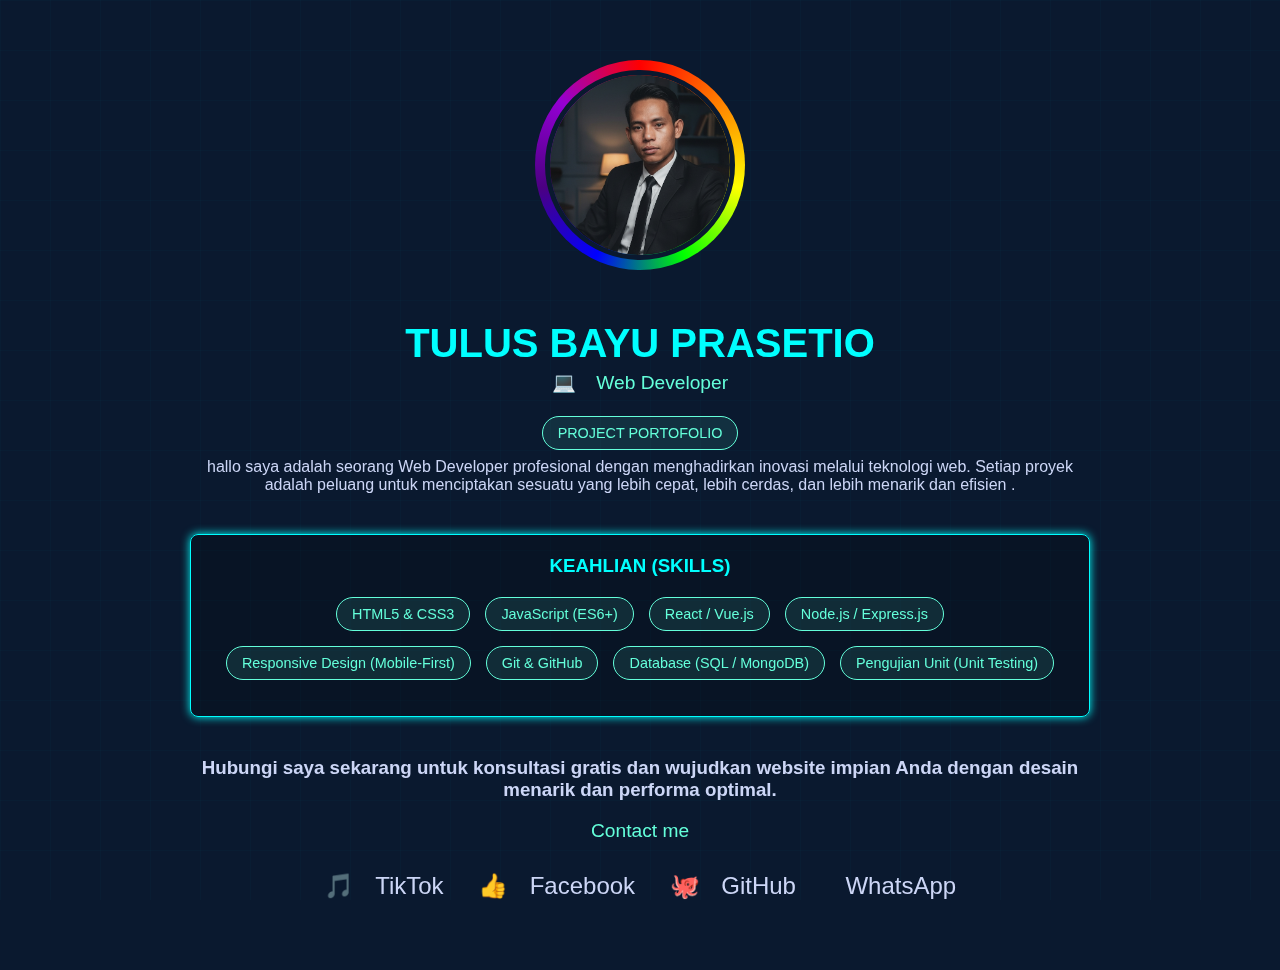
<file: Index.html>
<!DOCTYPE html>
<html lang="id">
<head>
    <meta charset="UTF-8">
    <meta name="viewport" content="width=device-width, initial-scale=1.0">
    <title>Portofolio - Tulus Bayu Prasetio</title>
    <style>
        /* Variabel Warna */
        :root {
            --dark-blue: #0A192F; /* Biru Tua Profesional */
            --neon-blue: #00FFFF; /* Biru Neon/Elektrik Futuristik */
            --light-grey: #CCD6F6; /* Teks Utama */
            --accent-color: #64FFDA; /* Aksen Hijau Neon */
        }

        /* Gaya Dasar */
        body {
            font-family: 'Arial', sans-serif;
            margin: 0;
            padding: 0;
            background-color: var(--dark-blue);
            color: var(--light-grey);
            overflow-x: hidden; /* Mencegah scroll horizontal */
            position: relative;
        }

        /* Animasi Background Futuristik (Opsional: tambahkan elemen latar belakang untuk efek lebih) */
        .background-effect {
            position: fixed;
            top: 0;
            left: 0;
            width: 100%;
            height: 100%;
            pointer-events: none;
            z-index: -1;
            /* Garis Grid Sederhana */
            background-image: linear-gradient(to right, rgba(0, 255, 255, 0.1) 1px, transparent 1px), 
                              linear-gradient(to bottom, rgba(0, 255, 255, 0.1) 1px, transparent 1px);
            background-size: 50px 50px;
            animation: moveGrid 30s linear infinite;
            opacity: 0.2;
        }

        @keyframes moveGrid {
            from { background-position: 0 0; }
            to { background-position: 50px 50px; }
        }

        /* Header / Konten Utama */
        .container {
            max-width: 900px;
            margin: 50px auto;
            padding: 20px;
            text-align: center;
        }

        /* Foto Profil */
        .profile-container {
            position: relative;
            display: inline-block;
            margin-bottom: 30px;
        }

        .profile-pic {
            width: 180px;
            height: 180px;
            border-radius: 50%;
            object-fit: cover;
            border: 5px solid var(--dark-blue);
            z-index: 2;
            position: relative;
        }

        /* Animasi Bingkai Lingkaran Berwarna */
        .circular-border {
            position: absolute;
            top: -10px;
            left: -10px;
            width: 200px;
            height: 200px;
            border-radius: 50%;
            padding: 5px;
            background: conic-gradient(from 0deg, 
                #FF0000, /* Merah */
                #FF7F00, /* Jingga */
                #FFFF00, /* Kuning */
                #00FF00, /* Hijau */
                #0000FF, /* Biru */
                #4B0082, /* Nila */
                #9400D3, /* Ungu */
                #FF0000 /* Kembali ke Merah */
            );
            animation: rotateBorder 5s linear infinite;
            z-index: 1;
        }

        @keyframes rotateBorder {
            from { transform: rotate(0deg); }
            to { transform: rotate(360deg); }
        }

        h1 {
            color: var(--neon-blue);
            font-size: 2.5em;
            margin-bottom: 5px;
            text-transform: uppercase;
        }

        h2 {
            color: var(--accent-color);
            font-size: 1.2em;
            font-weight: 400;
            margin-top: 0;
            margin-bottom: 30px;
        }
        
        /* Section Skills */
        .skills-section {
            background-color: rgba(0, 0, 0, 0.2);
            padding: 20px;
            border-radius: 8px;
            margin-top: 40px;
            border: 1px solid var(--neon-blue);
            box-shadow: 0 0 10px var(--neon-blue);
        }

        .skills-section h3 {
            color: var(--neon-blue);
            margin-top: 0;
            margin-bottom: 20px;
            text-transform: uppercase;
        }

        .skills-list {
            list-style: none;
            padding: 0;
            display: flex;
            flex-wrap: wrap;
            justify-content: center;
            gap: 15px;
        }

        .skill-item {
            background-color: rgba(100, 255, 218, 0.1); /* Latar belakang skill item */
            color: var(--accent-color);
            padding: 8px 15px;
            border-radius: 20px;
            border: 1px solid var(--accent-color);
            font-size: 0.9em;
            transition: all 0.3s ease;
        }

        .skill-item:hover {
            background-color: var(--accent-color);
            color: var(--dark-blue);
            transform: translateY(-3px);
            box-shadow: 0 5px 15px rgba(100, 255, 218, 0.4);
        }
        
        .hero-item {
        text-decoration:none;
            background-color: rgba(100, 255, 218, 0.1); /* Latar belakang skill item */
            color: var(--accent-color);
            padding: 8px 15px;
            border-radius: 20px;
            border: 1px solid var(--accent-color);
            font-size: 0.9em;
            transition: all 0.3s ease;
        }

        .hero-item:hover {
            background-color: var(--accent-color);
            color: var(--dark-blue);
            transform: translateY(-3px);
            box-shadow: 0 5px 15px rgba(100, 255, 218, 0.4);
        }
        
        

        /* Sosial Media */

        
        
        .social-links {
            margin-top: 40px;
        }

        .social-links a {
            color: var(--light-grey);
            text-decoration: none;
            font-size: 24px;
            margin: 0 15px;
            transition: color 0.3s ease, transform 0.3s ease;
        }

        .social-links a:hover {
            color: var(--neon-blue);
            transform: scale(1.1);
        }
        
        /* Font Icons Sederhana (Menggunakan Unicode atau teks saja karena ini 1 file) */
        /* Dalam project nyata, disarankan menggunakan Font Awesome/ikon SVG */
        .icon {
            margin-right: 15px;
        }
    </style>
</head>
<body>

    <div class="background-effect"></div>

    <div class="container">
        <div class="profile-container">
            <div class="circular-border"></div>
            <img src="tulus_2.png" alt="Foto Tulus Bayu Prasetio" class="profile-pic">
        </div>

        <h1>Tulus Bayu Prasetio</h1>
        <h2><span class="icon">💻</span> Web Developer</h2>
        <a
        li class="hero-item" href="proyek.html">PROJECT PORTOFOLIO</li>
        </a>
        
        <p> hallo saya adalah seorang Web Developer profesional dengan menghadirkan inovasi melalui teknologi web. Setiap proyek adalah peluang untuk menciptakan sesuatu yang lebih cepat, lebih cerdas, dan lebih menarik dan efisien .
</p>

        <section class="skills-section">
            <h3>Keahlian (Skills)</h3>
            <ul class="skills-list">
                <li class="skill-item">HTML5 & CSS3</li>
                <li class="skill-item">JavaScript (ES6+)</li>
                <li class="skill-item">React / Vue.js</li>
                <li class="skill-item">Node.js / Express.js</li>
                <li class="skill-item">Responsive Design (Mobile-First)</li>
                <li class="skill-item">Git & GitHub</li>
                <li class="skill-item">Database (SQL / MongoDB)</li>
                <li class="skill-item">Pengujian Unit (Unit Testing)</li>
            </ul>
        </section>

        <section class="social-links">
          
          <h3> Hubungi saya sekarang untuk konsultasi gratis dan wujudkan website impian Anda dengan desain menarik dan performa optimal.
</h3>
            <h2>Contact me</h2>
            <a class="Contact" href="#" target="_blank" title="TikTok"><span class="icon">🎵</span> TikTok</a>

            <a class="Contact"href="https://www.facebook.com/share/1CpfGhbqLZ/" target="_blank" title="Facebook"><span class="icon">👍</span> Facebook</a>
            
            <a class="Contact"href=" https://github.com/tulusbayuprasetio" target="_blank" title="GitHub"><span class="icon">🐙</span> GitHub</a>
            
            <a  class="Contact"
            
            href="https://wa.me/+6285180636584" target="_blank" title="WhatsApp"><span class="icon"></span> WhatsApp</a>
        </section>

    </div>

</body>
</html>
</file>
